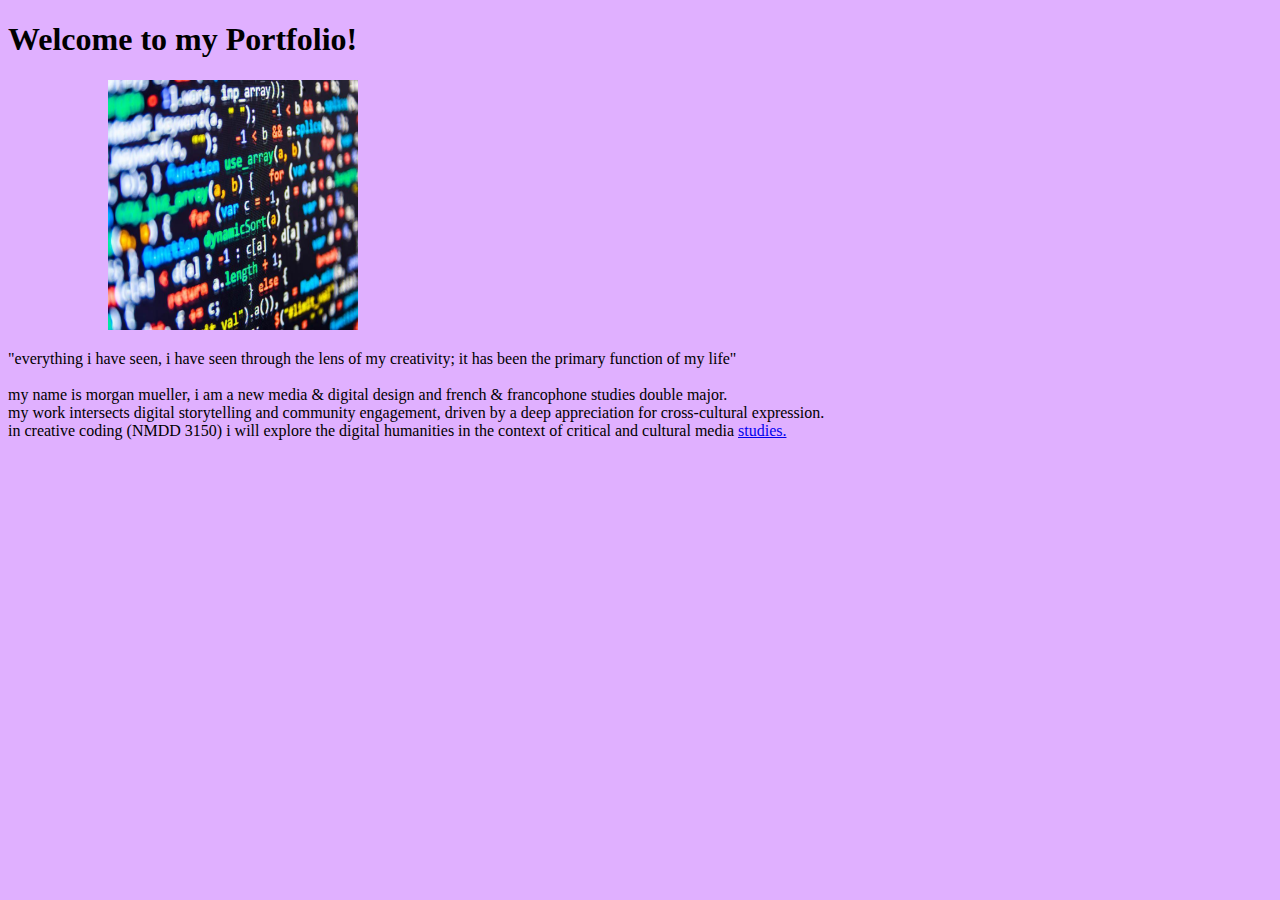
<file: Portfolio_Creative_Coding/index.html>
<!DOCTYPE html>
<html>
  <head>
    <title>
      PORTFOLIO
    </title>
    <link rel="stylesheet" type="text/css" href="style.css">
  </head>
  <body>  
    <h1> Welcome to my Portfolio!</h1>  
    <img id="pink_portfolio" src="code.jpg" alt="photo of code"
         width="250"
         height="250"> 
    <p>
      "everything i have seen, i have seen through the lens of my creativity; it has been the primary function of my life"
    <br>
    <br> my name is morgan mueller, i am a new media & digital design and french & francophone studies double major. 
    <br> my work intersects digital storytelling and community engagement, driven by a deep appreciation for cross-cultural expression. 
    <br> in creative coding (NMDD 3150) i will explore the digital humanities in the context of critical and cultural media <a href="https://www.nytimes.com/games/connections"
      target="blank">studies.</a>
    </p>  
   
  </body>
</html>
</file>
<file: Portfolio_Creative_Coding/style.css>
body{
    background-color:#E0B0FF;
    }
    
    #pink_portfolio{
      position: relative;
      left: 100px; 
    }
</file>
